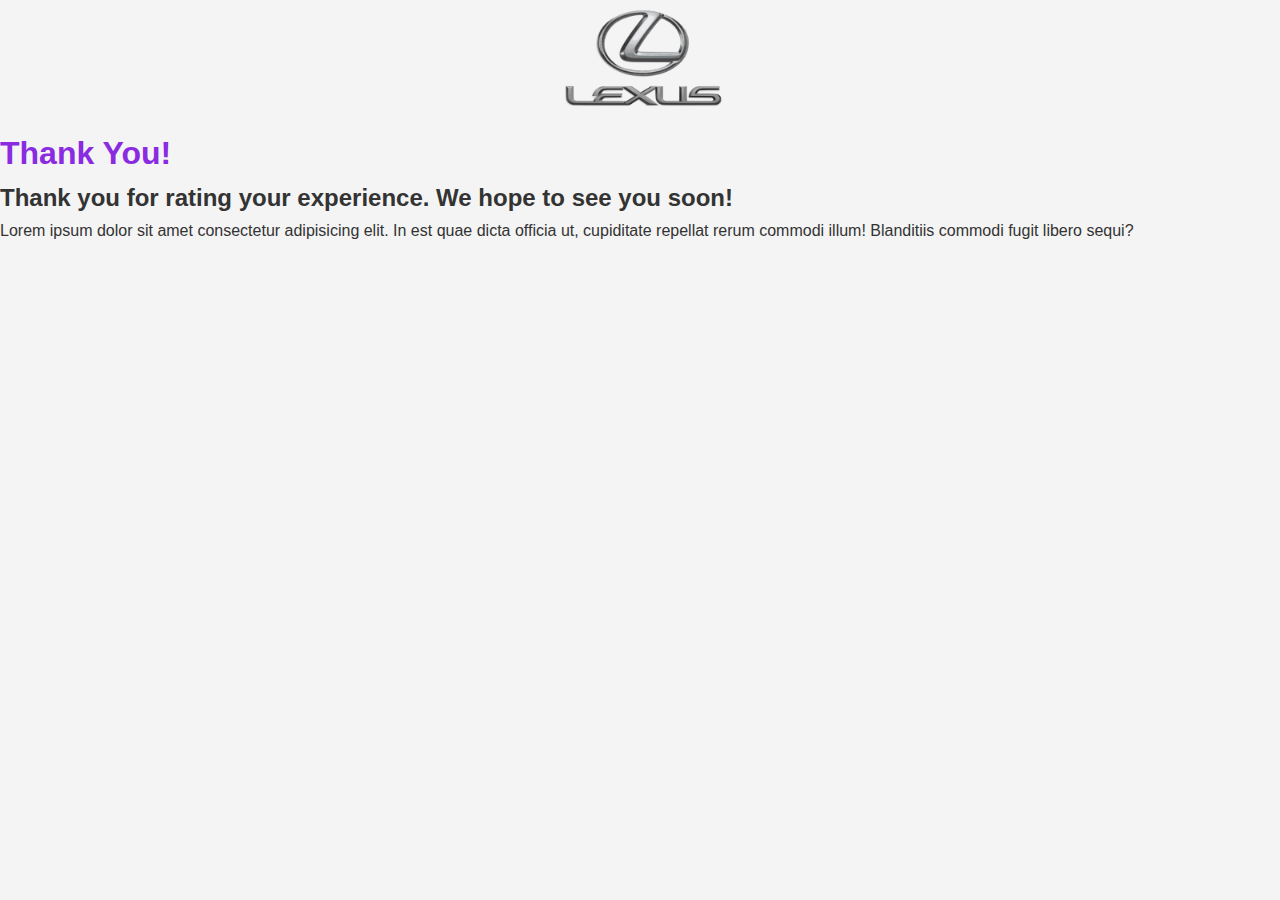
<file: templates/success.html>
<!DOCTYPE html>
<html lang="en">
  <head>
    <meta charset="UTF-8" />
    <meta name="viewport" content="width=device-width, initial-scale=1.0" />
    <meta http-equiv="X-UA-Compatible" content="ie=edge" />
    <link rel="stylesheet" href="../static/style.css" />
    <title>Success!</title>
  </head>
  <body>
    <div class="container">
      <img src="../static/logo.png" alt="" class="logo" />
      <h1>Thank You!</h1>
      <h2>Thank you for rating your experience. We hope to see you soon!</h2>
      <div>
        <p>Lorem ipsum dolor sit amet consectetur adipisicing elit. In est quae dicta officia ut, cupiditate repellat rerum commodi illum! Blanditiis commodi fugit libero sequi?</p>
      </div>
    </div>
  </body>
</html>
</file>
<file: static/style.css>
* {
	box-sizing: border-box;
	margin: 0;
	padding: 0;
}

body {
	background: #f4f4f4;
	font-family: Arial, Helvetica, sans-serif;
	color: #333;
	line-height: 1.6;
}

.container-class {
	max-width: 650px;
	margin: 1rem auto;
	overflow: auto;
	padding: 0 2rem;
}

h1 {
	color:blueviolet;
	margin-top: 13px;
}

h3 {
	margin-bottom: 12px;
}

img {
	width: 100%;
}

.message {
	text-align: center;
	padding: 5px;
	border: #ccc dotted 2px;
	margin-top: 2rem;
}

.logo {
	width: 200px;
	display: block;
	margin: auto;
}

.form-group {
	margin: 1rem 0;
}

input[type='text'],
select,
textarea {
	display: block;
	width: 100%;
	padding: 0.4rem;
	font-size: 1.2rem;
	border: 1px solid #ccc;
}

.btn {
	display: block;
	width: 100%;
	background: #333;
	color: #fff;
	padding: 10px 20px;
	border: none;
	cursor: pointer;
	outline: none;
	margin-top: 1rem;
}
</file>
